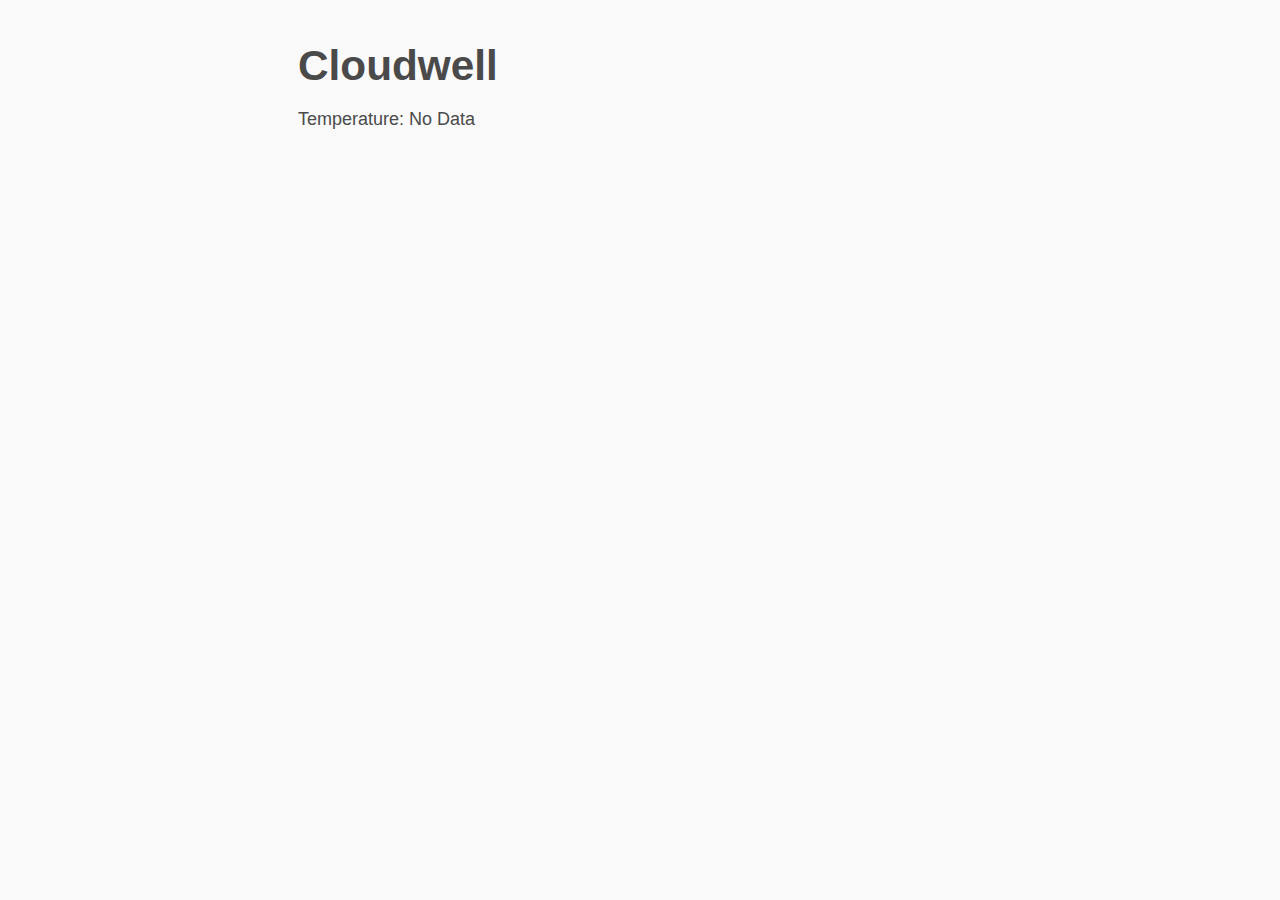
<file: panel/index.html>
<!DOCTYPE html>
<html lang="en">

<head>
    <meta charset="UTF-8">
    <meta http-equiv="X-UA-Compatible" content="IE=edge">
    <meta name="viewport" content="width=device-width, initial-scale=1.0">
    <link rel="stylesheet" href="sakura.css">
    <title>Cloudwell</title>
</head>

<body>
    <h1>Cloudwell</h1>

    <!-- Display the temperature -->
    <p id="temperature">Temperature: No Data</p>

    <script>
        // Get current base URL without the port
        const baseUrl = `${window.location.protocol}//${window.location.hostname}`;

        const getTemperature = () => {
            // Get the temperature from the API
            fetch(`${baseUrl}:5000/temperature`)
                .then(response => response.json())
                .then(data => {
                    console.log(data)
                    // Display the temperature
                    document.getElementById('temperature').innerHTML = `Temperature: ${data.value}°C`;
                });
        };

        // Get the temperature when the page loads
        getTemperature();

        // Get the temperature every 5 seconds
        setInterval(getTemperature, 5000);
    </script>

</body>

</html>
</file>
<file: panel/sakura.css>
/* Sakura.css v1.4.1
 * ================
 * Minimal css theme.
 * Project: https://github.com/oxalorg/sakura/
 */
/* Body */
html {
    font-size: 62.5%;
    font-family: -apple-system, BlinkMacSystemFont, "Segoe UI", Roboto, "Helvetica Neue", Arial, "Noto Sans", sans-serif;
}

body {
    font-size: 1.8rem;
    line-height: 1.618;
    max-width: 38em;
    margin: auto;
    color: #4a4a4a;
    background-color: #f9f9f9;
    padding: 13px;
}

@media (max-width: 684px) {
    body {
        font-size: 1.53rem;
    }
}

@media (max-width: 382px) {
    body {
        font-size: 1.35rem;
    }
}

h1,
h2,
h3,
h4,
h5,
h6 {
    line-height: 1.1;
    font-family: -apple-system, BlinkMacSystemFont, "Segoe UI", Roboto, "Helvetica Neue", Arial, "Noto Sans", sans-serif;
    font-weight: 700;
    margin-top: 3rem;
    margin-bottom: 1.5rem;
    overflow-wrap: break-word;
    word-wrap: break-word;
    -ms-word-break: break-all;
    word-break: break-word;
}

h1 {
    font-size: 2.35em;
}

h2 {
    font-size: 2em;
}

h3 {
    font-size: 1.75em;
}

h4 {
    font-size: 1.5em;
}

h5 {
    font-size: 1.25em;
}

h6 {
    font-size: 1em;
}

p {
    margin-top: 0px;
    margin-bottom: 2.5rem;
}

small,
sub,
sup {
    font-size: 75%;
}

hr {
    border-color: #1d7484;
}

a {
    text-decoration: none;
    color: #1d7484;
}

a:visited {
    color: #144f5a;
}

a:hover {
    color: #982c61;
    border-bottom: 2px solid #4a4a4a;
}

ul {
    padding-left: 1.4em;
    margin-top: 0px;
    margin-bottom: 2.5rem;
}

li {
    margin-bottom: 0.4em;
}

blockquote {
    margin-left: 0px;
    margin-right: 0px;
    padding-left: 1em;
    padding-top: 0.8em;
    padding-bottom: 0.8em;
    padding-right: 0.8em;
    border-left: 5px solid #1d7484;
    margin-bottom: 2.5rem;
    background-color: #f1f1f1;
}

blockquote p {
    margin-bottom: 0;
}

img,
video {
    height: auto;
    max-width: 100%;
    margin-top: 0px;
    margin-bottom: 2.5rem;
}

/* Pre and Code */
pre {
    background-color: #f1f1f1;
    display: block;
    padding: 1em;
    overflow-x: auto;
    margin-top: 0px;
    margin-bottom: 2.5rem;
    font-size: 0.9em;
}

code,
kbd,
samp {
    font-size: 0.9em;
    padding: 0 0.5em;
    background-color: #f1f1f1;
    white-space: pre-wrap;
}

pre>code {
    padding: 0;
    background-color: transparent;
    white-space: pre;
    font-size: 1em;
}

/* Tables */
table {
    text-align: justify;
    width: 100%;
    border-collapse: collapse;
}

td,
th {
    padding: 0.5em;
    border-bottom: 1px solid #f1f1f1;
}

/* Buttons, forms and input */
input,
textarea {
    border: 1px solid #4a4a4a;
}

input:focus,
textarea:focus {
    border: 1px solid #1d7484;
}

textarea {
    width: 100%;
}

.button,
button,
input[type=submit],
input[type=reset],
input[type=button] {
    display: inline-block;
    padding: 5px 10px;
    text-align: center;
    text-decoration: none;
    white-space: nowrap;
    background-color: #1d7484;
    color: #f9f9f9;
    border-radius: 1px;
    border: 1px solid #1d7484;
    cursor: pointer;
    box-sizing: border-box;
}

.button[disabled],
button[disabled],
input[type=submit][disabled],
input[type=reset][disabled],
input[type=button][disabled] {
    cursor: default;
    opacity: 0.5;
}

.button:focus:enabled,
.button:hover:enabled,
button:focus:enabled,
button:hover:enabled,
input[type=submit]:focus:enabled,
input[type=submit]:hover:enabled,
input[type=reset]:focus:enabled,
input[type=reset]:hover:enabled,
input[type=button]:focus:enabled,
input[type=button]:hover:enabled {
    background-color: #982c61;
    border-color: #982c61;
    color: #f9f9f9;
    outline: 0;
}

textarea,
select,
input {
    color: #4a4a4a;
    padding: 6px 10px;
    /* The 6px vertically centers text on FF, ignored by Webkit */
    margin-bottom: 10px;
    background-color: #f1f1f1;
    border: 1px solid #f1f1f1;
    border-radius: 4px;
    box-shadow: none;
    box-sizing: border-box;
}

textarea:focus,
select:focus,
input:focus {
    border: 1px solid #1d7484;
    outline: 0;
}

input[type=checkbox]:focus {
    outline: 1px dotted #1d7484;
}

label,
legend,
fieldset {
    display: block;
    margin-bottom: 0.5rem;
    font-weight: 600;
}
</file>
